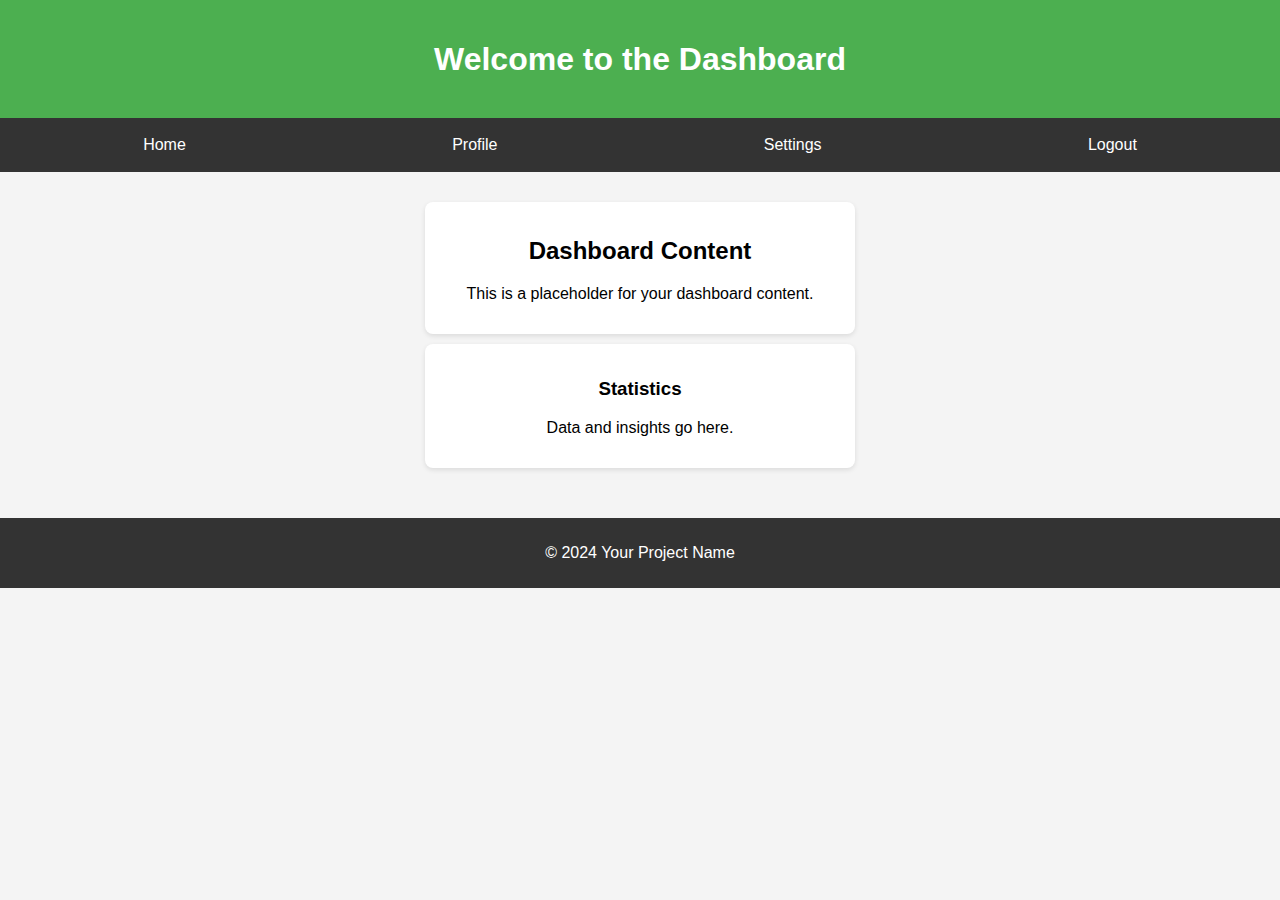
<file: templates/Dashboard.html>
<!DOCTYPE html>
<html lang="en">
<head>
    <meta charset="UTF-8">
    <meta name="viewport" content="width=device-width, initial-scale=1.0">
    <title>Dashboard</title>
    <style>
        body {
            font-family: Arial, sans-serif;
            margin: 0;
            padding: 0;
            background-color: #f4f4f4;
        }

        header {
            background-color: #4caf50;
            color: #fff;
            padding: 20px;
            text-align: center;
        }

        nav {
            display: flex;
            justify-content: space-around;
            background-color: #333;
            color: #fff;
            padding: 10px;
        }

        nav a {
            color: white;
            text-decoration: none;
            padding: 8px 16px;
            border-radius: 4px;
        }

        nav a:hover {
            background-color: #575757;
        }

        .container {
            padding: 20px;
            text-align: center;
        }

        h1 {
            margin-bottom: 20px;
        }

        .card {
            background: white;
            margin: 10px auto;
            padding: 15px;
            border-radius: 8px;
            box-shadow: 0 2px 5px rgba(0, 0, 0, 0.1);
            max-width: 400px;
        }

        footer {
            margin-top: 20px;
            background-color: #333;
            color: white;
            padding: 10px;
            text-align: center;
        }
    </style>
</head>
<body>
    <header>
        <h1>Welcome to the Dashboard</h1>
    </header>
    <nav>
        <a href="#">Home</a>
        <a href="#">Profile</a>
        <a href="#">Settings</a>
        <a href="/logout">Logout</a>
    </nav>
    <div class="container">
        <div class="card">
            <h2>Dashboard Content</h2>
            <p>This is a placeholder for your dashboard content.</p>
        </div>
        <div class="card">
            <h3>Statistics</h3>
            <p>Data and insights go here.</p>
        </div>
    </div>
    <footer>
        <p>&copy; 2024 Your Project Name</p>
    </footer>
</body>
</html>
</file>
